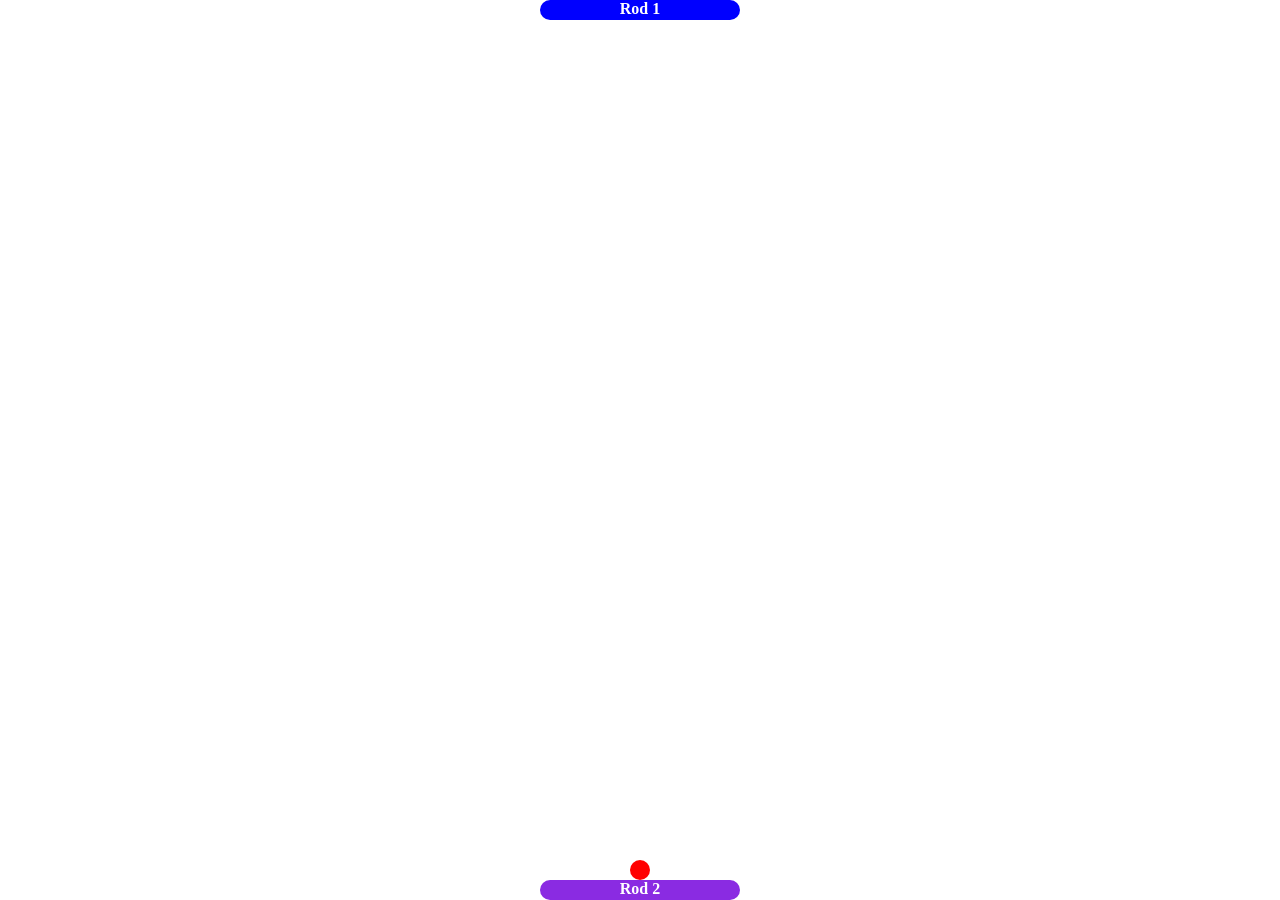
<file: index.html>
<html>
    <head>
        <title>
            Ping Pong
        </title>
        <link rel="stylesheet" href="style.css">
    </head>
<body>
    <div id="container">
        <div id="ball"></div>
        <div id="rod1">Rod 1</div>
        <div id="rod2">Rod 2</div>
    </div>

<script src="script.js"></script>
</body>
</html>
</file>
<file: style.css>
#container {
    position: relative;
}
body{
    background-repeat: no-repeat;
    background-size: cover;
    background-image: url('https://media.istockphoto.com/photos/table-tennis-equipment-picture-id1192307192?b=1&k=20&m=1192307192&s=170667a&w=0&h=zPZsq3-ehwsxh2waz0c31cggWRYiBmChmVeJXefYDM4=');
}

#ball {
    width: 20px;
    height: 20px;
    background-color: red;
    position: fixed;
    top: 20px;
    left: 52.5%;
    border-radius: 50%;
}

#rod1, #rod2 {
    width: 200px;
    height: 20px;
    position: fixed;
    left: 50%;
    border-radius: 25px;
    text-align: center;
    color: white;
    font-weight: bold;
}

#rod1 {
    background-color: blue;
    top: 0px;
}

#rod2 {
    background-color: blueviolet;
    bottom: 0px;
}
</file>
